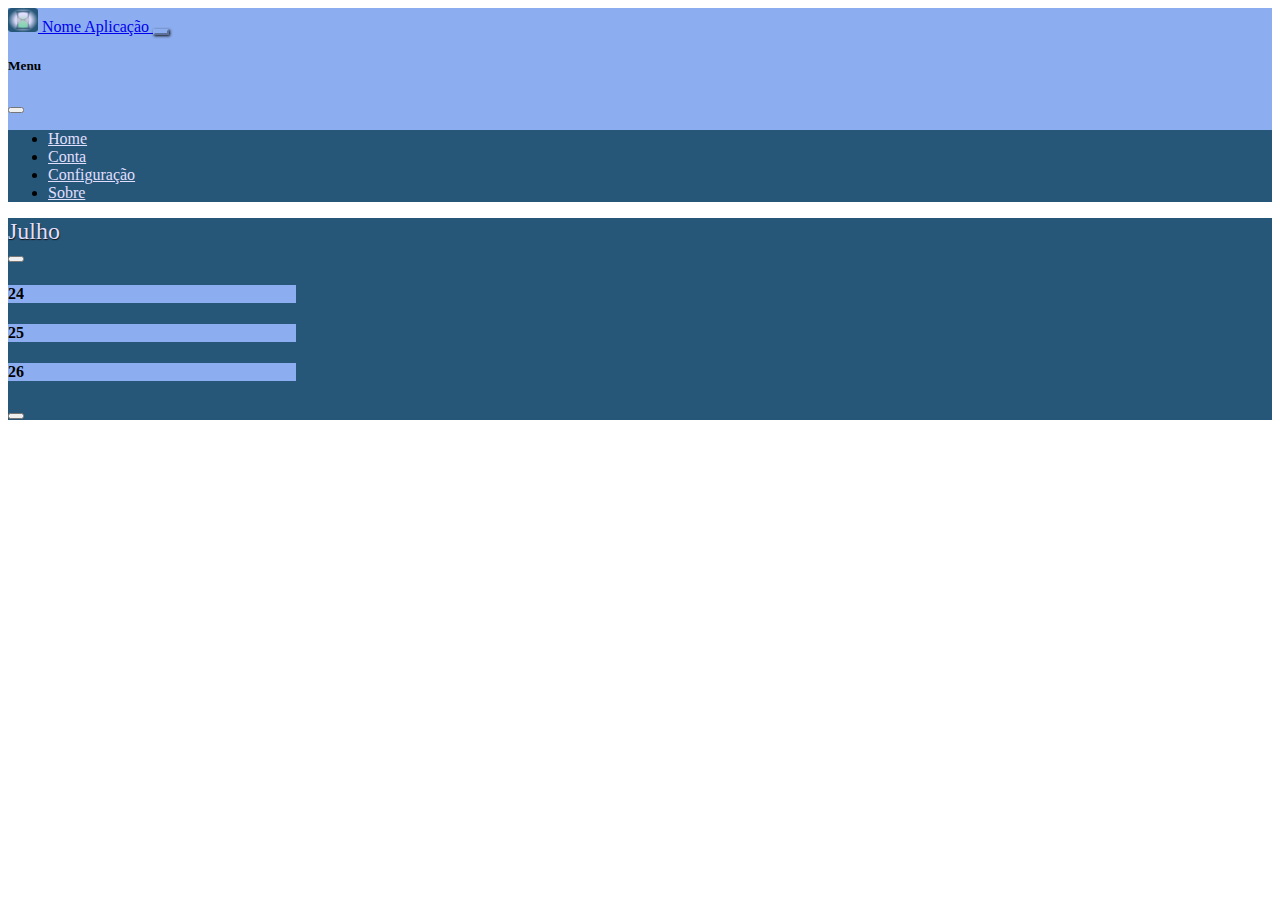
<file: index.html>
<!DOCTYPE html>
<html lang="en">

<head>
    <meta charset="UTF-8">
    <meta name="viewport" content="width=device-width, initial-scale=1.0">
    <title>Home</title>
    <link rel="shortcut icon" href="./assets/img/favicon.ico" type="image/x-icon">
    <link rel="stylesheet" href="https://unicons.iconscout.com/release/v2.1.9/css/unicons.css">
    <link href="https://cdn.jsdelivr.net/npm/bootstrap@5.3.2/dist/css/bootstrap.min.css" rel="stylesheet"
        integrity="sha384-T3c6CoIi6uLrA9TneNEoa7RxnatzjcDSCmG1MXxSR1GAsXEV/Dwwykc2MPK8M2HN" crossorigin="anonymous">
    <script src="https://cdn.jsdelivr.net/npm/bootstrap@5.3.2/dist/js/bootstrap.bundle.min.js"
        integrity="sha384-C6RzsynM9kWDrMNeT87bh95OGNyZPhcTNXj1NW7RuBCsyN/o0jlpcV8Qyq46cDfL"
        crossorigin="anonymous"></script>
    <link rel="stylesheet" href="./style/style.css">
    <script defer src="./index.js" type="module"></script>
</head>

<body>
    <header>
        <nav class="navbar bg-body-tertiary bg-primary">
            <div class="container-fluid">
                <a class="navbar-brand" href="./index.html">
                    <img src="./assets/img/Plugin icon - 1.png" alt="Logo" width="30" height="24"
                        class="d-inline-block align-text-top img-fluid">
                    Nome Aplicação
                </a>
                <button class="navbar-toggler btn-primary" type="button" data-bs-toggle="offcanvas"
                    data-bs-target="#offcanvasNavbar" aria-controls="offcanvasNavbar" aria-label="Toggle navigation">
                    <span class="navbar-toggler-icon"></span>
                </button>
                <div class="offcanvas offcanvas-end bg-primary" tabindex="-1" id="offcanvasNavbar"
                    aria-labelledby="offcanvasNavbarLabel">
                    <div class="offcanvas-header">
                        <h5 class="offcanvas-title" id="offcanvasNavbarLabel">Menu</h5>
                        <button type="button" class="btn-close" data-bs-dismiss="offcanvas" aria-label="Close"></button>
                    </div>
                    <div class="offcanvas-body bg-secondary">
                        <ul class="navbar-nav justify-content-end flex-grow-1 pe-3">
                            <li class="nav-item">
                                <a class="nav-link active  text-secondary" aria-current="page" href="./index.html">Home</a>
                            </li>
                            <li class="nav-item">
                                <a class="nav-link active  text-secondary" aria-current="page" href="#">Conta</a>
                            </li>
                            <li class="nav-item">
                                <a class="nav-link active  text-secondary" aria-current="page" href="#">Configuração</a>
                            </li>
                            <li class="nav-item">
                                <a class="nav-link active  text-secondary" aria-current="page" href="./pages/about.html">Sobre</a>
                            </li>

                        </ul>
                    </div>
                </div>
            </div>
        </nav>
    </header>
    <main class="h-100 bg-secondary">
        <section class="h-100">
            <div id="month" class="text-center p-3 fs-1 text-secondary">Mês</div>
            <div class="container-fluid d-flex justify-content-center align-items-center h-75">
                <button id="previousDays" class="btn mx-2 p-0 p-md-2">
                    <i class="uil uil-arrow-circle-left fs-1 text-secondary"></i>
                </button>
                <div class="row h-100">
                    <div class="card m-2 col-md bg-primary shadow" style="width: 18rem;">
                        <div class="py-3">
                            <h4 class="card-title text-center">01</h4>
                        </div>
                        <ul class="list-group list-group-flush py-2">
                        </ul>
                    </div>
                    <div class="card m-2 col-md bg-primary shadow d-none d-md-flex" style="width: 18rem;">
                        <div class="py-3">
                            <h4 class="card-title text-center">02</h4>
                        </div>
                        <ul class="list-group list-group-flush  py-2">
                        </ul>
                    </div>
                    <div class="card m-2 col-md bg-primary shadow d-none d-md-flex" style="width: 18rem;">
                        <div class="py-3">
                            <h4 class="card-title text-center">03</h4>
                        </div>
                        <ul class="list-group list-group-flush  py-2">
                        </ul>
                    </div>
                </div>
                <button id="nextDays" class="btn mx-2 p-0 p-md-2">
                    <i class="uil uil-arrow-circle-right fs-1 text-secondary"></i>
                </button>
            </div>
        </section>
    </main>
</body>

</html>
</file>
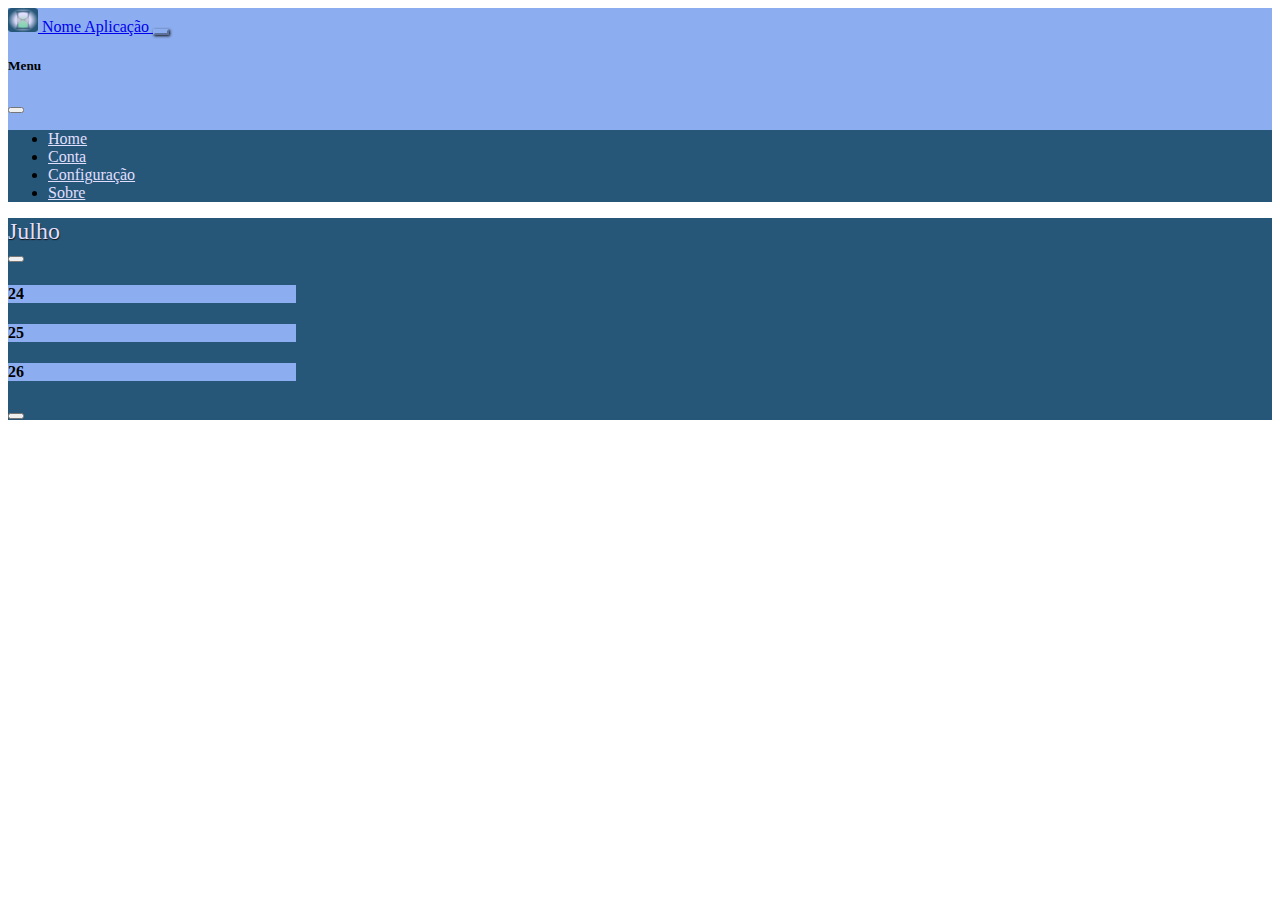
<file: home.html>
<!DOCTYPE html>
<html lang="en">

<head>
    <meta charset="UTF-8">
    <meta name="viewport" content="width=device-width, initial-scale=1.0">
    <title>Home</title>
    <link rel="shortcut icon" href="./assets/img/favicon.ico" type="image/x-icon">
    <link rel="stylesheet" href="https://unicons.iconscout.com/release/v2.1.9/css/unicons.css">
    <link href="https://cdn.jsdelivr.net/npm/bootstrap@5.3.2/dist/css/bootstrap.min.css" rel="stylesheet"
        integrity="sha384-T3c6CoIi6uLrA9TneNEoa7RxnatzjcDSCmG1MXxSR1GAsXEV/Dwwykc2MPK8M2HN" crossorigin="anonymous">
    <script src="https://cdn.jsdelivr.net/npm/bootstrap@5.3.2/dist/js/bootstrap.bundle.min.js"
        integrity="sha384-C6RzsynM9kWDrMNeT87bh95OGNyZPhcTNXj1NW7RuBCsyN/o0jlpcV8Qyq46cDfL"
        crossorigin="anonymous"></script>
    <link rel="stylesheet" href="./style/style.css">
    <script defer src="./index.js" type="module"></script>
</head>

<body>
    <header>
        <nav class="navbar bg-body-tertiary bg-primary">
            <div class="container-fluid">
                <a class="navbar-brand" href="#">
                    <img src="./assets/img/Plugin icon - 1.png" alt="Logo" width="30" height="24"
                        class="d-inline-block align-text-top img-fluid">
                    Nome Aplicação
                </a>
                <button class="navbar-toggler btn-primary" type="button" data-bs-toggle="offcanvas"
                    data-bs-target="#offcanvasNavbar" aria-controls="offcanvasNavbar" aria-label="Toggle navigation">
                    <span class="navbar-toggler-icon"></span>
                </button>
                <div class="offcanvas offcanvas-end bg-primary" tabindex="-1" id="offcanvasNavbar"
                    aria-labelledby="offcanvasNavbarLabel">
                    <div class="offcanvas-header">
                        <h5 class="offcanvas-title" id="offcanvasNavbarLabel">Menu</h5>
                        <button type="button" class="btn-close" data-bs-dismiss="offcanvas" aria-label="Close"></button>
                    </div>
                    <div class="offcanvas-body bg-secondary">
                        <ul class="navbar-nav justify-content-end flex-grow-1 pe-3">
                            <li class="nav-item">
                                <a class="nav-link active  text-secondary" aria-current="page" href="./index.html">Home</a>
                            </li>
                            <li class="nav-item">
                                <a class="nav-link active  text-secondary" aria-current="page" href="#">Conta</a>
                            </li>
                            <li class="nav-item">
                                <a class="nav-link active  text-secondary" aria-current="page" href="#">Configuração</a>
                            </li>
                            <li class="nav-item">
                                <a class="nav-link active  text-secondary" aria-current="page" href="#">Sobre</a>
                            </li>

                        </ul>
                    </div>
                </div>
            </div>
        </nav>
    </header>
    <main class="h-100 bg-secondary">
        <section class="h-100">
            <div id="month" class="text-center p-3 fs-1 text-secondary">Mês</div>
            <div class="container-fluid d-flex justify-content-center align-items-center h-75">
                <button id="previousDays" class="btn mx-2">
                    <i class="uil uil-arrow-circle-left fs-1 text-secondary"></i>
                </button>
                <div class="row">
                    <div id="teste" class="card m-2 col bg-primary shadow" style="width: 18rem;">
                        <div class="py-3">
                            <h4 class="card-title text-center">01</h4>
                        </div>
                        <ul class="list-group list-group-flush py-2">
                        </ul>
                    </div>
                    <div class="card m-2 col bg-primary shadow" style="width: 18rem;">
                        <div class="py-3">
                            <h4 class="card-title text-center">02</h4>
                        </div>
                        <ul class="list-group list-group-flush  py-2">
                        </ul>
                    </div>
                    <div class="card m-2 col bg-primary shadow" style="width: 18rem;">
                        <div class="py-3">
                            <h4 class="card-title text-center">03</h4>
                        </div>
                        <ul class="list-group list-group-flush  py-2">
                        </ul>
                    </div>
                </div>
                <button id="nextDays" class="btn mx-2">
                    <i class="uil uil-arrow-circle-right fs-1 text-secondary"></i>
                </button>
            </div>
        </section>
    </main>
</body>

</html>
</file>
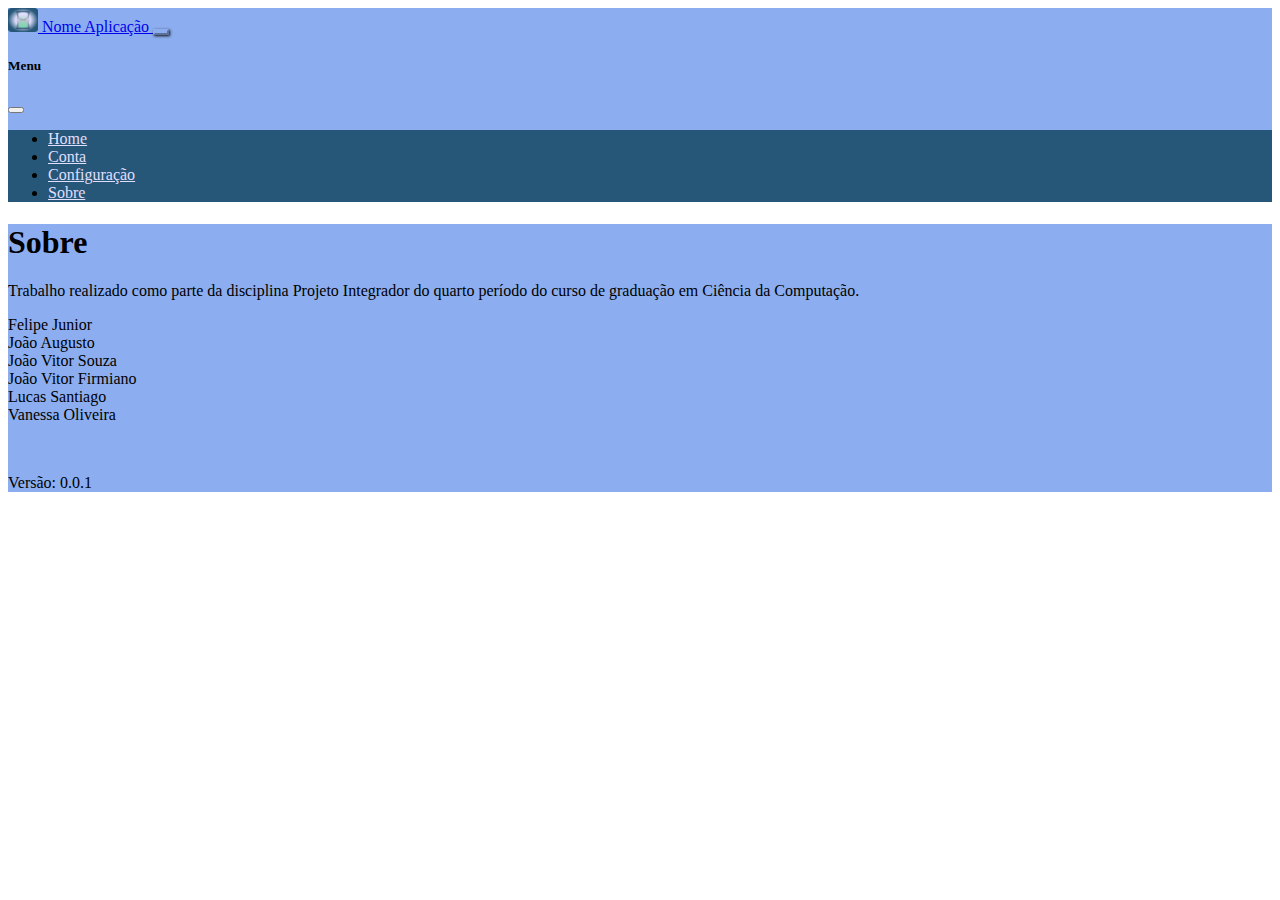
<file: pages/about.html>
<!DOCTYPE html>
<html lang="en">

<head>
    <meta charset="UTF-8">
    <meta name="viewport" content="width=device-width, initial-scale=1.0">
    <title>Sobre</title>
    <link rel="shortcut icon" href="./assets/img/favicon.ico" type="image/x-icon">
    <link rel="stylesheet" href="https://unicons.iconscout.com/release/v2.1.9/css/unicons.css">
    <link href="https://cdn.jsdelivr.net/npm/bootstrap@5.3.2/dist/css/bootstrap.min.css" rel="stylesheet"
        integrity="sha384-T3c6CoIi6uLrA9TneNEoa7RxnatzjcDSCmG1MXxSR1GAsXEV/Dwwykc2MPK8M2HN" crossorigin="anonymous">
    <script src="https://cdn.jsdelivr.net/npm/bootstrap@5.3.2/dist/js/bootstrap.bundle.min.js"
        integrity="sha384-C6RzsynM9kWDrMNeT87bh95OGNyZPhcTNXj1NW7RuBCsyN/o0jlpcV8Qyq46cDfL"
        crossorigin="anonymous"></script>
    <link rel="stylesheet" href="../style/about.css">
</head>

<body>
    <header>
        <nav class="navbar bg-body-tertiary bg-primary">
            <div class="container-fluid">
                <a class="navbar-brand" href="../index.html">
                    <img src="../assets/img/Plugin icon - 1.png" alt="Logo" width="30" height="24"
                        class="d-inline-block align-text-top img-fluid">
                    Nome Aplicação
                </a>
                <button class="navbar-toggler btn-primary" type="button" data-bs-toggle="offcanvas"
                    data-bs-target="#offcanvasNavbar" aria-controls="offcanvasNavbar" aria-label="Toggle navigation">
                    <span class="navbar-toggler-icon"></span>
                </button>
                <div class="offcanvas offcanvas-end bg-primary" tabindex="-1" id="offcanvasNavbar"
                    aria-labelledby="offcanvasNavbarLabel">
                    <div class="offcanvas-header">
                        <h5 class="offcanvas-title" id="offcanvasNavbarLabel">Menu</h5>
                        <button type="button" class="btn-close" data-bs-dismiss="offcanvas" aria-label="Close"></button>
                    </div>
                    <div class="offcanvas-body bg-secondary">
                        <ul class="navbar-nav justify-content-end flex-grow-1 pe-3">
                            <li class="nav-item">
                                <a class="nav-link active  text-secondary" aria-current="page" href="../index.html">Home</a>
                            </li>
                            <li class="nav-item">
                                <a class="nav-link active  text-secondary" aria-current="page" href="#">Conta</a>
                            </li>
                            <li class="nav-item">
                                <a class="nav-link active  text-secondary" aria-current="page" href="#">Configuração</a>
                            </li>
                            <li class="nav-item">
                                <a class="nav-link active  text-secondary" aria-current="page" href="../pages/about.html">Sobre</a>
                            </li>

                        </ul>
                    </div>
                </div>
            </div>
        </nav>
    </header>
    <main class="h-100 bg-secondary">
        <section class="h-100 d-flex justify-content-center align-items-center">
            <div id="content" class="card d-flex w-50 h-75 m-2 p-2 shadow bg-primary">
                <div class="py-4">
                    <h1 class="card-title text-center">Sobre</h1>
                </div>
                <div class="card-body text-center">
                    <p class="fs-5">Trabalho realizado como parte da disciplina Projeto Integrador do quarto período do curso de graduação em Ciência da Computação.</p>
                    <p>Felipe Junior<br/>
                        João Augusto<br/>
                        João Vitor Souza<br/>
                        João Vitor Firmiano<br/>
                        Lucas Santiago<br/>
                        Vanessa Oliveira</p>
                    <br/>
                    <p>Versão: 0.0.1</p>
                </div>
            </div>
        </section>
    </main>
</body>

</html>
</file>
<file: style/style.css>
@import url("./colors.css");
@import url("./reset.css");

.btn-scroll{
    width: 1vw;
    background-color: var(--TERTIARY-COLOR);
}

.btn-scroll:hover, .btn-scroll:active{
    width: 1vw;
    background-color: var(--DETAIL-PRIMARY-COLOR) !important;
}

.btn-scroll:active{
    opacity: 80%;
}

#content-dias{
    min-width: 50px;
}

#content-dias td{
    font-size: 20pt;
}

.move-to-left{
    transform: translateX(2rem);
}

#month, #year{
    color: var(--WHITE);
    font-size: 18pt;
    text-shadow: 0.5px 0.5px 1px var(--BLACK);
}
</file>
<file: style/about.css>
@import url(./reset.css);

#content{
    min-width: 250px !important;
}

@media (max-width: 1024px) {
    #content{
        overflow-y: scroll;
    }
}
</file>
